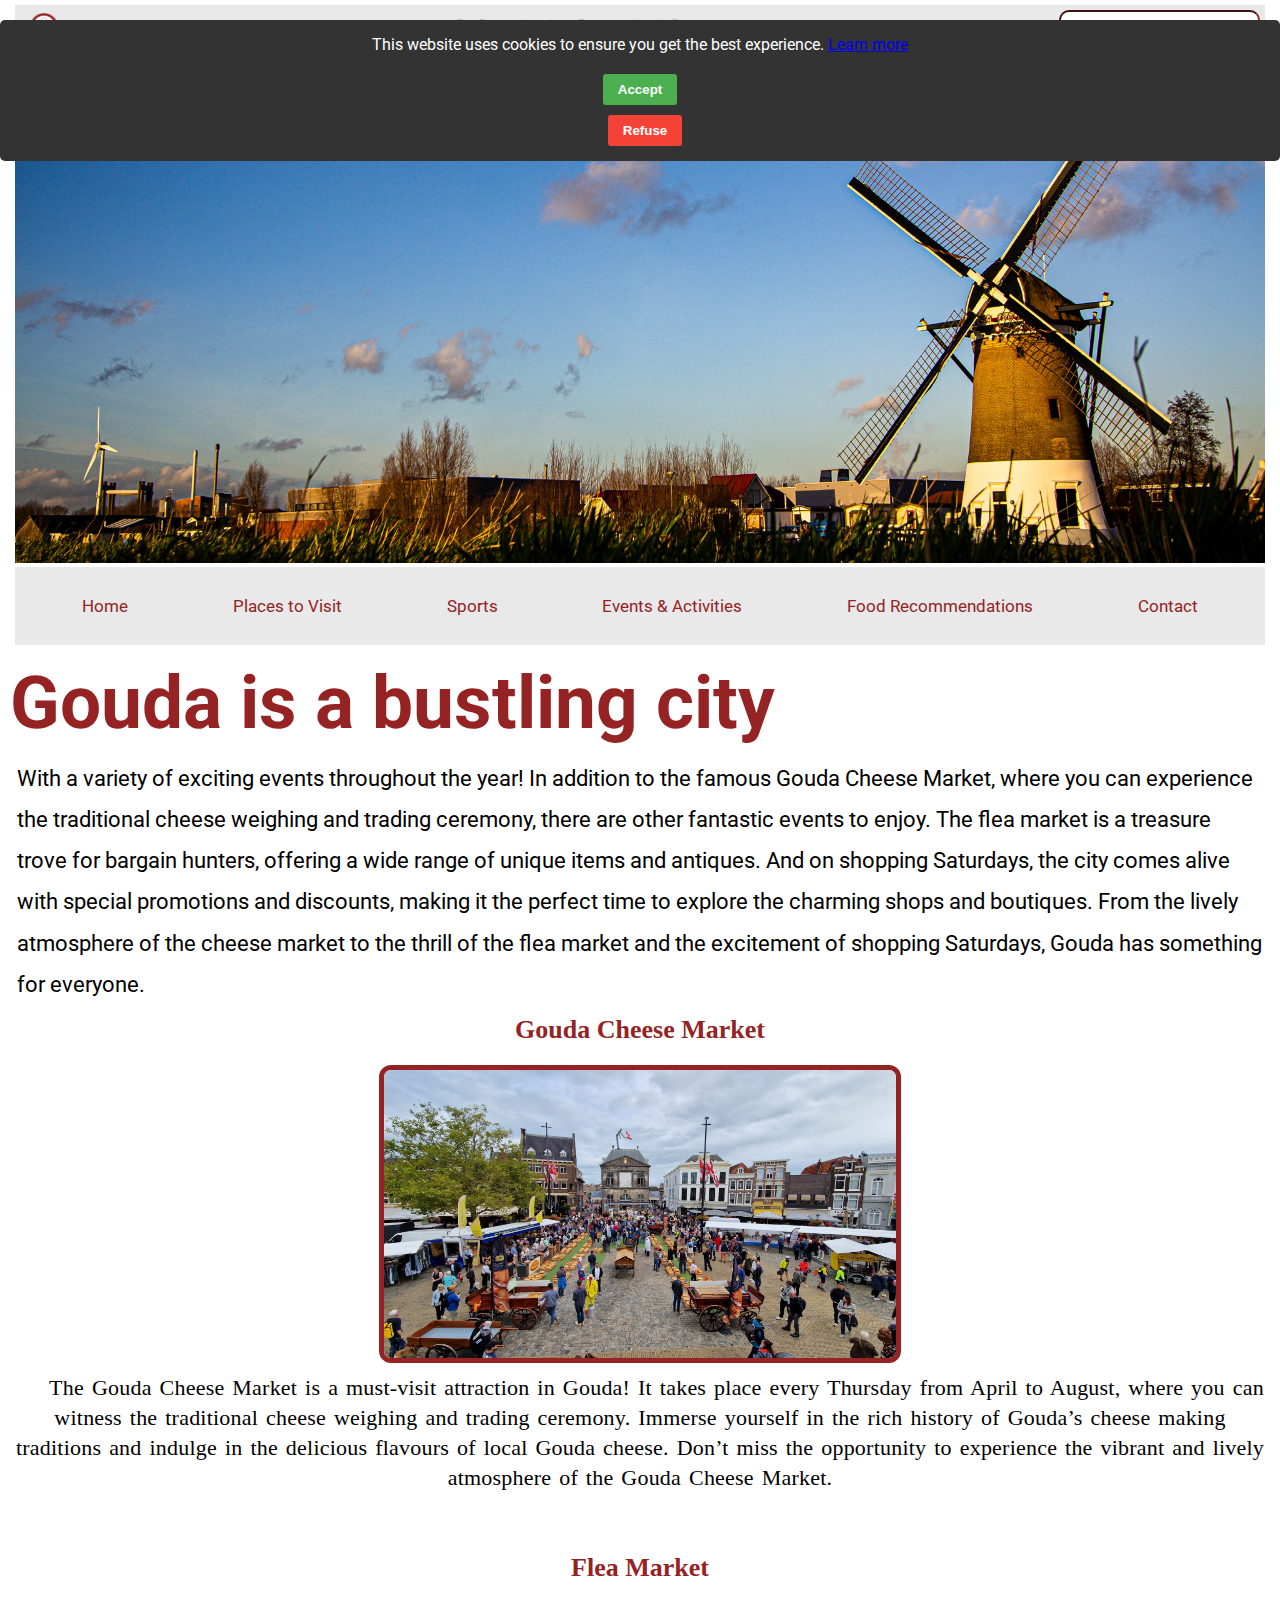
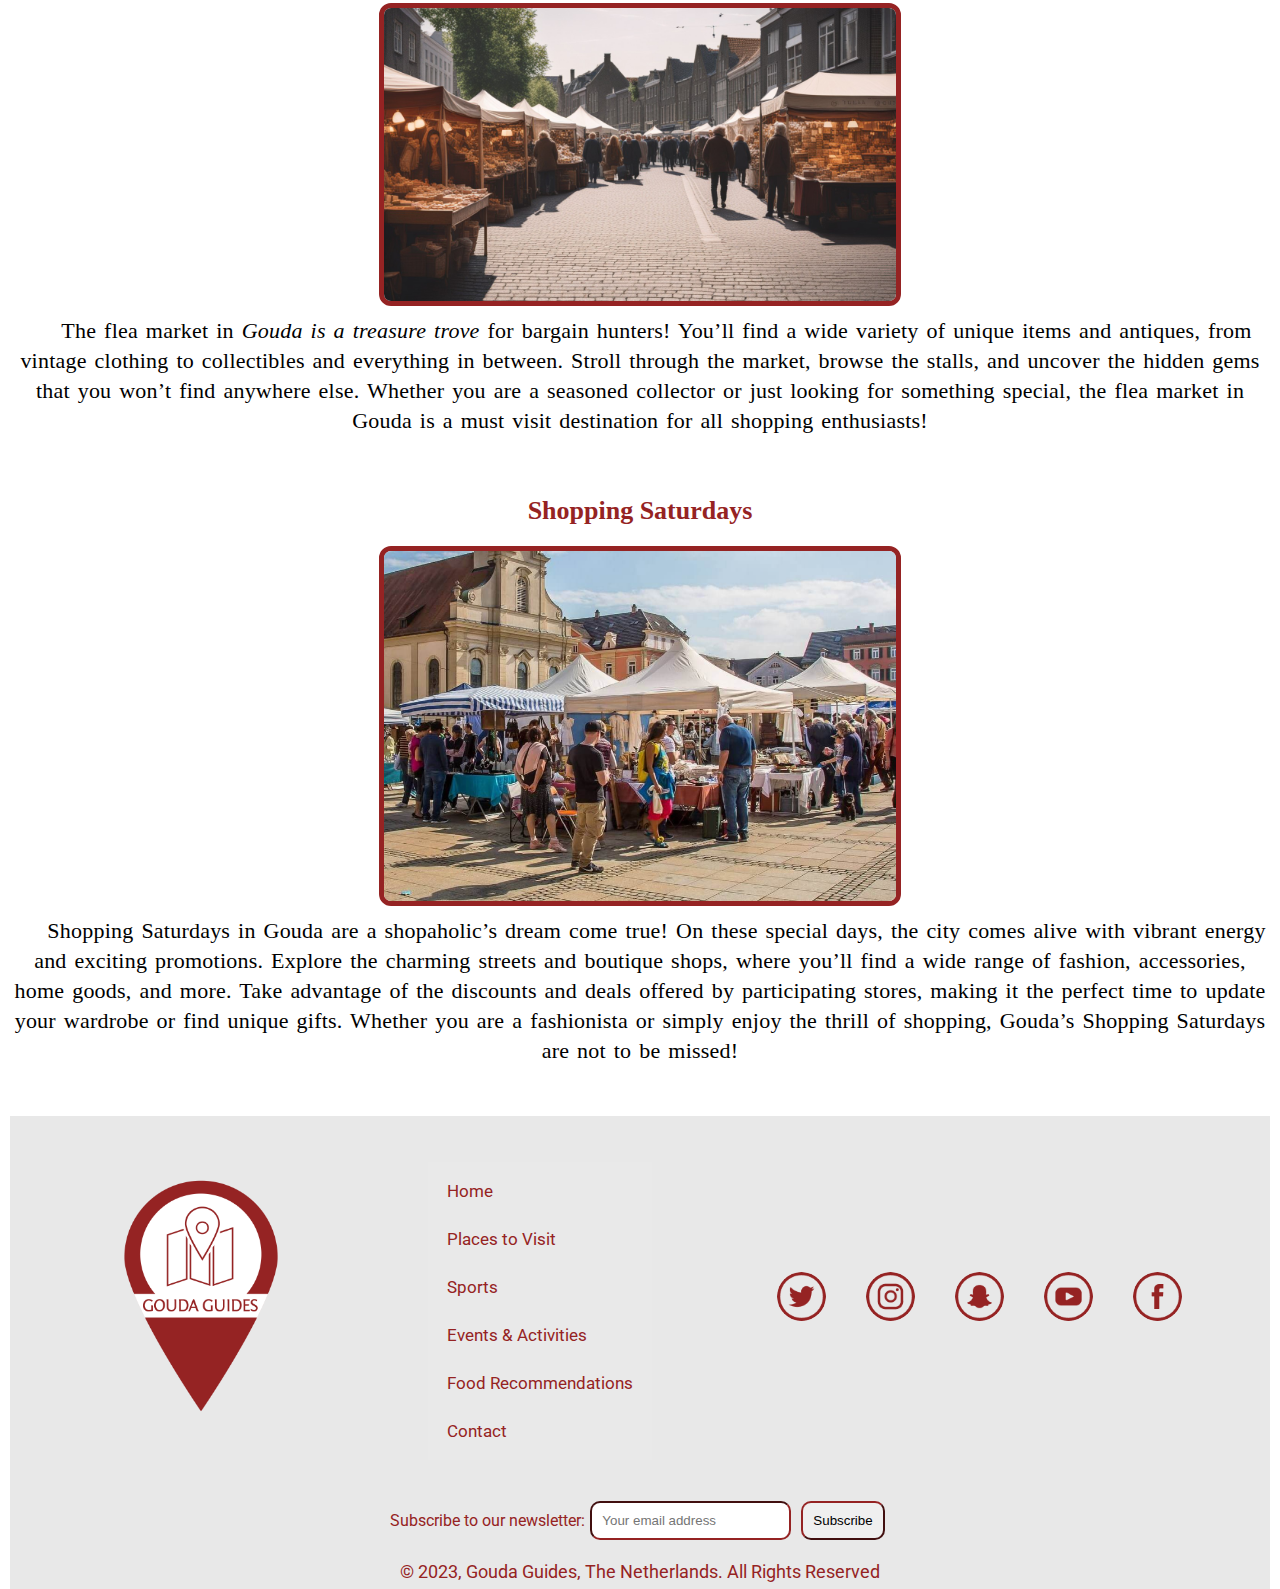
<file: activities.html>
<!DOCTYPE html>
<html lang="en">

<head>
    <meta charset="UTF-8">
    <meta name="viewport" content="width=device-width, initial-scale=1.0">
    <meta name="description" content="Gouda Guides - Your Ultimate Resource for Gouda City">
    <meta name="keywords" content="Gouda, travel, events, sports, food">
    <title>Events & Activities</title>
    <link rel="icon" type="image/jpg" href="img/flavicon_webdesign-02.png">
    <link rel="stylesheet" href="css/activities.css">
</head>


<body>
    <section id="cookie-consent">
        <p>This website uses cookies to ensure you get the best experience. <a href="#">Learn more</a></p>
        <button id="accept-btn">Accept</button>
        <button id="refuse-btn">Refuse</button>
    </section>
    <header>
        <section class="topbar">
            <img class="logo" src="img/Logo.png" alt="Website Logo">
            <img class="name" src="img/name.png" alt="Website name">
            <input type="text" placeholder="Search..">
        </section>

        <section>
            <img class="mainpic" src="img/mainpic.jpg" alt="Picture of Molen">
        </section>

        <nav>
            <ul>
                <li><a href="index.html">Home</a></li>
                <li><a href="places.html">Places to Visit</a></li>
                <li><a href="sports.html">Sports</a></li>
                <li><a href="activities.html">Events & Activities</a></li>
                <li><a href="food.html">Food Recommendations</a></li>
                <li><a href="contact.html">Contact</a></li>
            </ul>
        </nav>
    </header>


    <h1 class="mainheading">Gouda is a bustling city</h1>
    <p class="firsttext">With a variety of exciting events throughout the year! In addition to the famous Gouda Cheese
        Market, where you can experience the traditional cheese weighing and trading ceremony, there are other fantastic
        events to enjoy. The flea market is a treasure trove for bargain hunters, offering a wide range of unique items
        and antiques. And on shopping Saturdays, the city comes alive with special promotions and discounts, making it
        the perfect time to explore the charming shops and boutiques. From the lively atmosphere of the cheese market to
        the thrill of the flea market and the excitement of shopping Saturdays, Gouda has something for everyone.
    </p>

<article>
    <h2 class="semiheading">Gouda Cheese Market</h2>
    
        <img class="smallpic" src="img/20220915_113639.jpg" alt="Cheese Market Gouda">
    

    <p class="smallpictext">The Gouda Cheese Market is a must-visit attraction in Gouda! It takes place every Thursday
        from April to August, where you can witness the traditional cheese weighing and trading ceremony. Immerse
        yourself in the rich history of Gouda’s cheese making traditions and indulge in the delicious flavours of local
        Gouda cheese. Don’t miss the opportunity to experience the vibrant and lively atmosphere of the Gouda Cheese
        Market.
    </p>
</article>
<article>
    <h2 class="semiheading">Flea Market</h2>
    
        <img class="smallpic" src="img/flea-market-in-gouda.jpg" alt="Flea Market Gouda Centrum">
    

    <p class="smallpictext">The flea market in <em>Gouda is a treasure trove</em> for bargain hunters! You’ll find a wide variety
        of unique items and antiques, from vintage clothing to collectibles and everything in between. Stroll through
        the market, browse the stalls, and uncover the hidden gems that you won’t find anywhere else. Whether you are a
        seasoned collector or just looking for something special, the flea market in Gouda is a must visit destination
        for all shopping enthusiasts!
    
    </p>
</article>
    <article>
    <h2 class="semiheading">Shopping Saturdays</h2>
    
        <img class="smallpic" src="img/rommelmarkt.jpg" alt="Saturday open market in gouda">
   

    <p class="smallpictext">Shopping Saturdays in Gouda are a shopaholic’s dream come true! On these special days, the
        city comes alive with vibrant energy and exciting promotions. Explore the charming streets and boutique shops,
        where you’ll find a wide range of fashion, accessories, home goods, and more. Take advantage of the discounts
        and deals offered by participating stores, making it the perfect time to update your wardrobe or find unique
        gifts. Whether you are a fashionista or simply enjoy the thrill of shopping, Gouda’s Shopping Saturdays are not
        to be missed!
    </p>

</article>










    <footer>
        <aside class="logolinks">
            <img class="footerlogo" src="img/Logo.png" alt="Website Logo">
            <ul class="footernav">
                <li><a href="index.html">Home</a></li>
                <li><a href="places.html">Places to Visit</a></li>
                <li><a href="sports.html">Sports</a></li>
                <li><a href="activities.html">Events & Activities</a></li>
                <li><a href="food.html">Food Recommendations</a></li>
                <li><a href="contact.html">Contact</a></li>
            </ul>
            <aside class="medialogos">
                <img class="socialmedialogo" src="img/Objects-1.png" alt="Social Media Icon 1">
                <img class="socialmedialogo" src="img/Objects-2.png" alt="Social Media Icon 2">
                <img class="socialmedialogo" src="img/Objects-3.png" alt="Social Media Icon 3">
                <img class="socialmedialogo" src="img/Objects-4.png" alt="Social Media Icon 4">
                <img class="socialmedialogo" src="img/Objects.png" alt="Social Media Icon 5">
            </aside>
        </aside>
        <form class="formfooter">
            <label for="email">Subscribe to our newsletter:</label>
            <input type="email" id="email" name="email" placeholder="Your email address" required>
            <input type="submit" value="Subscribe">
        </form>
        <p class="copyrights">&#169; 2023, Gouda Guides, The Netherlands. All Rights Reserved</p>
        
    </footer>

    <script>
        document.addEventListener('DOMContentLoaded', function () {
            const cookiesMessage = document.getElementById('cookie-consent');
            const acceptBtn = document.getElementById('accept-btn');
            const refuseBtn = document.getElementById('refuse-btn');

            acceptBtn.addEventListener('click', function () {
                localStorage.setItem('cookieConsent', 'accepted');
                cookiesMessage.style.display = 'none';
            });

            refuseBtn.addEventListener('click', function () {
                // Implement your logic for refusing cookies
                alert('Cookies refused');
                cookiesMessage.style.display = 'none';
            });

            
        });
    </script>


</body>

</html>
</file>
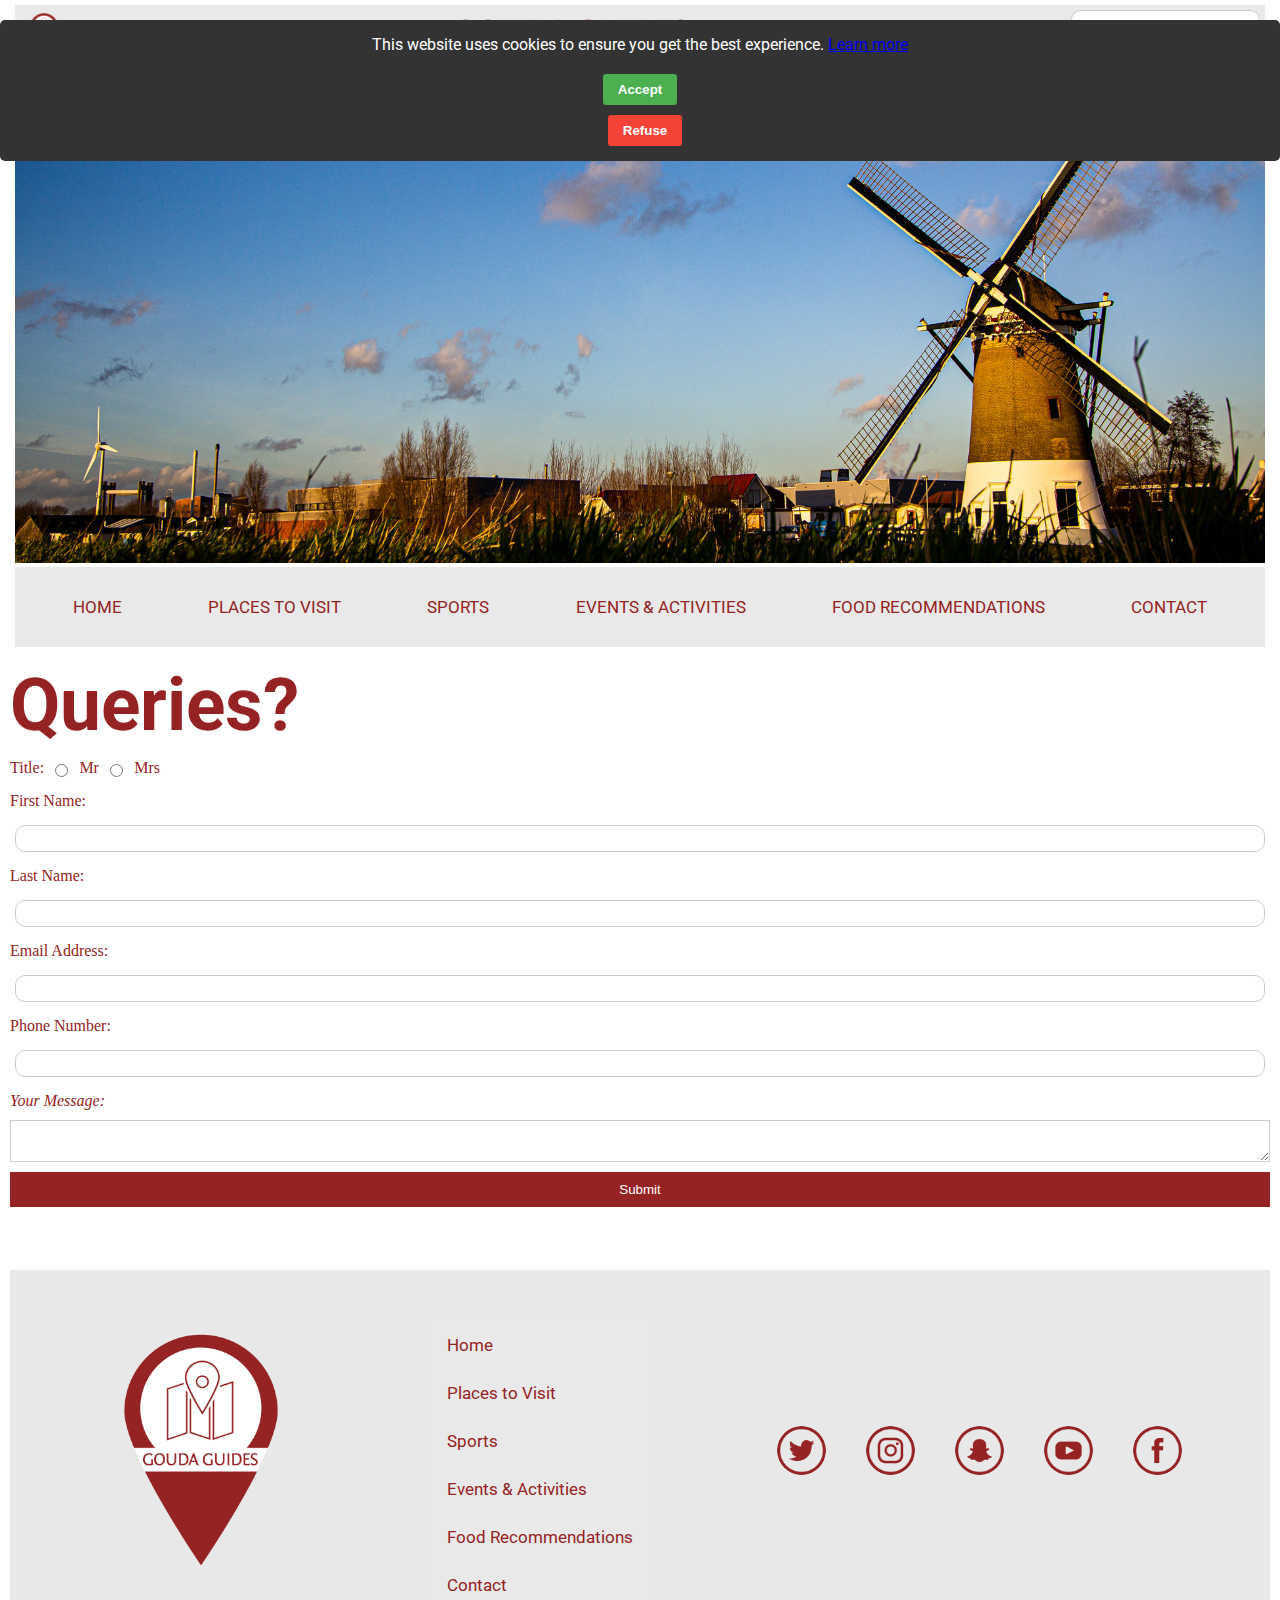
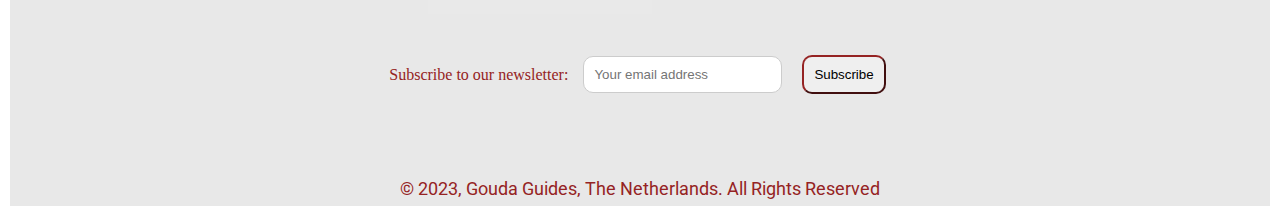
<file: contact.html>
<!DOCTYPE html>
<html lang="en">

<head>
    <meta charset="UTF-8">
    <meta name="viewport" content="width=device-width, initial-scale=1.0">
    <meta name="description" content="Gouda Guides - Your Ultimate Resource for Gouda City">
    <meta name="keywords" content="Gouda, travel, events, sports, food">
    <title>Contact</title>
    <link rel="icon" type="image/jpg" href="img/flavicon_webdesign-02.png">
    <link rel="stylesheet" href="css/contact.css">
</head>


<body>
    <section id="cookie-consent">
        <p>This website uses cookies to ensure you get the best experience. <a href="#">Learn more</a></p>
        <button id="accept-btn">Accept</button>
        <button id="refuse-btn">Refuse</button>
    </section>
    <header>
        <section class="topbar">
            <img class="logo" src="img/Logo.png" alt="Website Logo">
            <img class="name" src="img/name.png" alt="Website name">
            <input type="text" placeholder="Search..">
        </section>

        <section>
            <img class="mainpic" src="img/mainpic.jpg" alt="Picture of Molen">
        </section>

        <nav>
            <ul>
                <li><a href="index.html">Home</a></li>
                <li><a href="places.html">Places to Visit</a></li>
                <li><a href="sports.html">Sports</a></li>
                <li><a href="activities.html">Events & Activities</a></li>
                <li><a href="food.html">Food Recommendations</a></li>
                <li><a href="contact.html">Contact</a></li>
            </ul>
        </nav>
    </header>


    <h2 class="mainheading">Queries?</h2>

    
    <form method="post" action="contactresponse.html">
        
        <aside class="flex">
          <label>Title:</label>
          <input type="radio" id="mr" name="title" value="Mr">
          <label for="mr">Mr</label>
          <input type="radio" id="mrs" name="title" value="Mrs">
          <label for="mrs">Mrs</label>
        </aside>
        
        
          <label for="first-name">First Name:</label>
          <input type="text" id="first-name" name="first-name" required>
        
          <label for="last-name">Last Name:</label>
          <input type="text" id="last-name" name="last-name" required>
        
          <label for="email">Email Address:</label>
          <input type="email" id="email" name="email" required>
        
          <label for="phone">Phone Number:</label>
          <input type="tel" id="phone" name="phone">
        
          <label for="message"><em>Your Message:</em></label>
          <textarea id="message" name="message" required></textarea>
        
          <button type="submit">Submit</button>
      </form>
    
    











      <footer>
        <aside class="logolinks">
            <img class="footerlogo" src="img/Logo.png" alt="Website Logo">
            <ul class="footernav">
                <li><a href="index.html">Home</a></li>
                <li><a href="places.html">Places to Visit</a></li>
                <li><a href="sports.html">Sports</a></li>
                <li><a href="activities.html">Events & Activities</a></li>
                <li><a href="food.html">Food Recommendations</a></li>
                <li><a href="contact.html">Contact</a></li>
            </ul>
            <aside class="medialogos">
                <img class="socialmedialogo" src="img/Objects-1.png" alt="Social Media Icon 1">
                <img class="socialmedialogo" src="img/Objects-2.png" alt="Social Media Icon 2">
                <img class="socialmedialogo" src="img/Objects-3.png" alt="Social Media Icon 3">
                <img class="socialmedialogo" src="img/Objects-4.png" alt="Social Media Icon 4">
                <img class="socialmedialogo" src="img/Objects.png" alt="Social Media Icon 5">
            </aside>
        </aside>
        <form class="formfooter">
            <label for="email">Subscribe to our newsletter:</label>
            <input type="email" id="email1" name="email" placeholder="Your email address" required>
            <input type="submit" value="Subscribe">
        </form>
        <p class="copyrights">&#169; 2023, Gouda Guides, The Netherlands. All Rights Reserved</p>
        
    </footer>

    <script>
        document.addEventListener('DOMContentLoaded', function () {
            const cookiesMessage = document.getElementById('cookie-consent');
            const acceptBtn = document.getElementById('accept-btn');
            const refuseBtn = document.getElementById('refuse-btn');

            acceptBtn.addEventListener('click', function () {
                localStorage.setItem('cookieConsent', 'accepted');
                cookiesMessage.style.display = 'none';
            });

            refuseBtn.addEventListener('click', function () {
                // Implement your logic for refusing cookies
                alert('Cookies refused');
                cookiesMessage.style.display = 'none';
            });

            
        });
    </script>


</body>

</html>
</file>
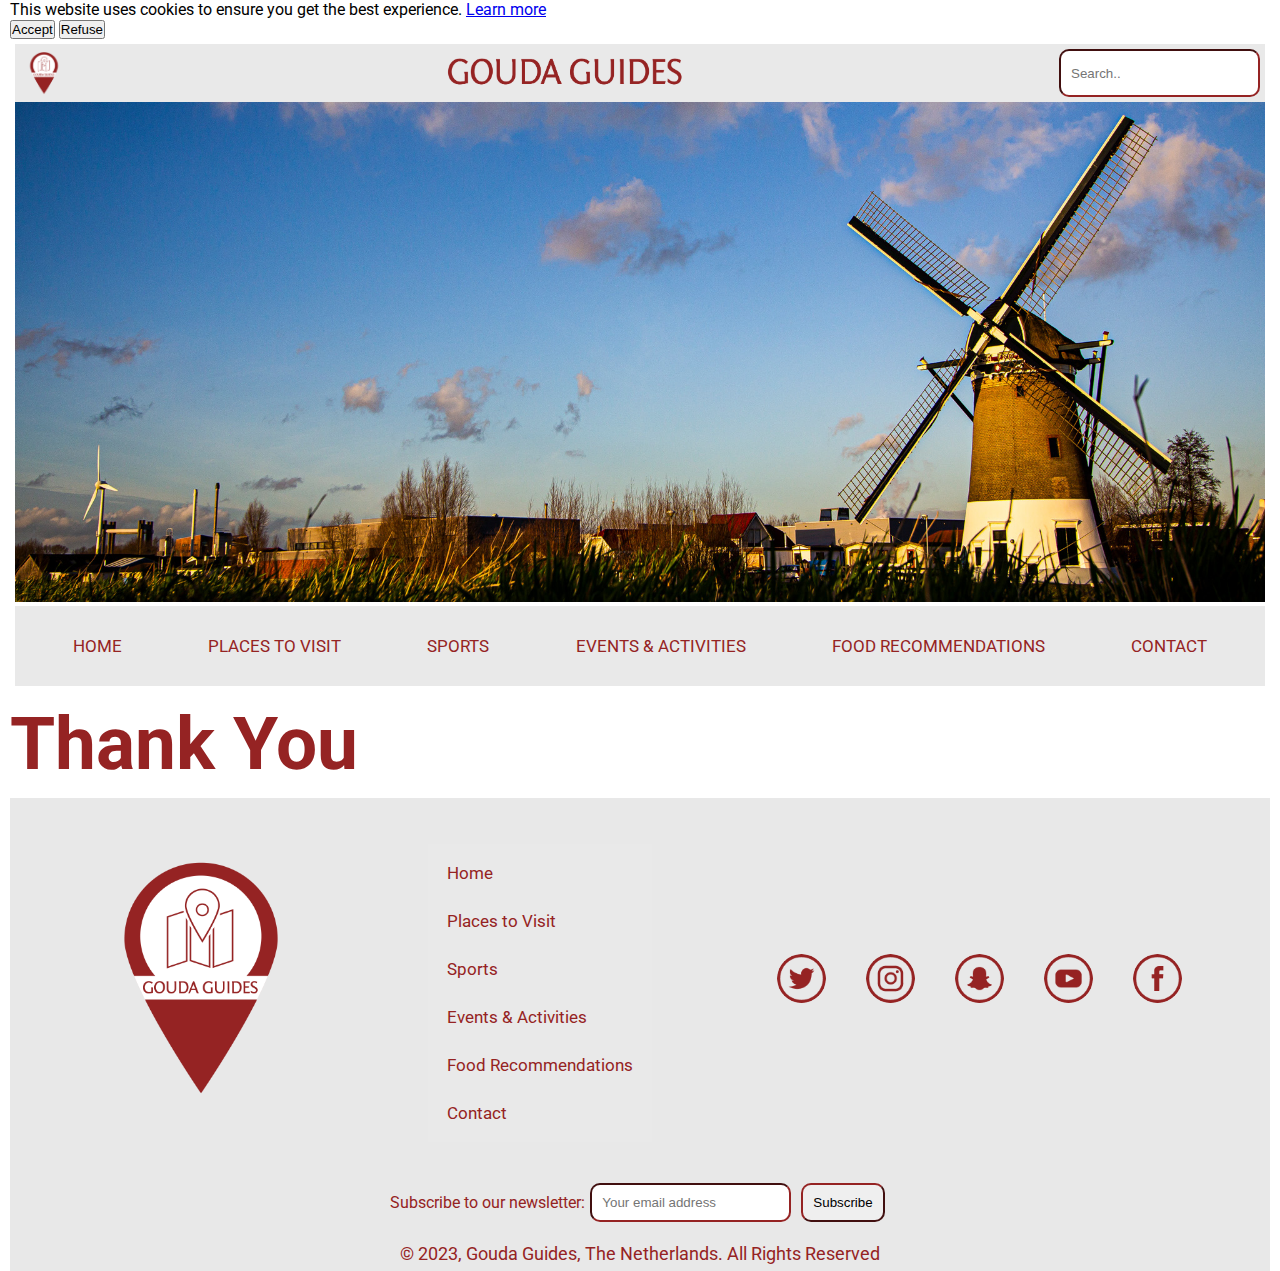
<file: contactresponse.html>
<!DOCTYPE html>
<html lang="en">

<head>
    <meta charset="UTF-8">
    <meta name="viewport" content="width=device-width, initial-scale=1.0">
    <meta name="description" content="Gouda Guides - Your Ultimate Resource for Gouda City">
    <meta name="keywords" content="Gouda, travel, events, sports, food">
    <title>Thankyou</title>
    <link rel="icon" type="image/jpg" href="img/flavicon_webdesign-02.png">
    <link rel="stylesheet" href="css/contactresponse.css">
</head>


<body>
    <section id="cookie-consent">
        <p>This website uses cookies to ensure you get the best experience. <a href="#">Learn more</a></p>
        <button id="accept-btn">Accept</button>
        <button id="refuse-btn">Refuse</button>
    </section>
    <header>
        <section class="topbar">
            <img class="logo" src="img/Logo.png" alt="Website Logo">
            <img class="name" src="img/name.png" alt="Website name">
            <input type="text" placeholder="Search..">
        </section>

        <section>
            <img class="mainpic" src="img/mainpic.jpg" alt="Picture of Molen">
        </section>

        <nav>
            <ul>
                <li><a href="index.html">Home</a></li>
                <li><a href="places.html">Places to Visit</a></li>
                <li><a href="sports.html">Sports</a></li>
                <li><a href="activities.html">Events & Activities</a></li>
                <li><a href="food.html">Food Recommendations</a></li>
                <li><a href="contact.html">Contact</a></li>
            </ul>
        </nav>
    </header>

    <h1 class="mainheading">Thank You</h2>

        <footer>
            <aside class="logolinks">
                <img class="footerlogo" src="img/Logo.png" alt="Website Logo">
                <ul class="footernav">
                    <li><a href="index.html">Home</a></li>
                    <li><a href="places.html">Places to Visit</a></li>
                    <li><a href="sports.html">Sports</a></li>
                    <li><a href="activities.html">Events & Activities</a></li>
                    <li><a href="food.html">Food Recommendations</a></li>
                    <li><a href="contact.html">Contact</a></li>
                </ul>
                <aside class="medialogos">
                    <img class="socialmedialogo" src="img/Objects-1.png" alt="Social Media Icon 1">
                    <img class="socialmedialogo" src="img/Objects-2.png" alt="Social Media Icon 2">
                    <img class="socialmedialogo" src="img/Objects-3.png" alt="Social Media Icon 3">
                    <img class="socialmedialogo" src="img/Objects-4.png" alt="Social Media Icon 4">
                    <img class="socialmedialogo" src="img/Objects.png" alt="Social Media Icon 5">
                </aside>
            </aside>
            <form class="formfooter">
                <label for="email">Subscribe to our newsletter:</label>
                <input type="email" id="email" name="email" placeholder="Your email address" required>
                <input type="submit" value="Subscribe">
            </form>
            <p class="copyrights">&#169; 2023, Gouda Guides, The Netherlands. All Rights Reserved</p>
            
        </footer>

        <script>
            document.addEventListener('DOMContentLoaded', function () {
                const cookiesMessage = document.getElementById('cookie-consent');
                const acceptBtn = document.getElementById('accept-btn');
                const refuseBtn = document.getElementById('refuse-btn');
    
                acceptBtn.addEventListener('click', function () {
                    localStorage.setItem('cookieConsent', 'accepted');
                    cookiesMessage.style.display = 'none';
                });
    
                refuseBtn.addEventListener('click', function () {
                    // Implement your logic for refusing cookies
                    alert('Cookies refused');
                    cookiesMessage.style.display = 'none';
                });
    
                
            });
        </script>


</body>

</html>
</file>
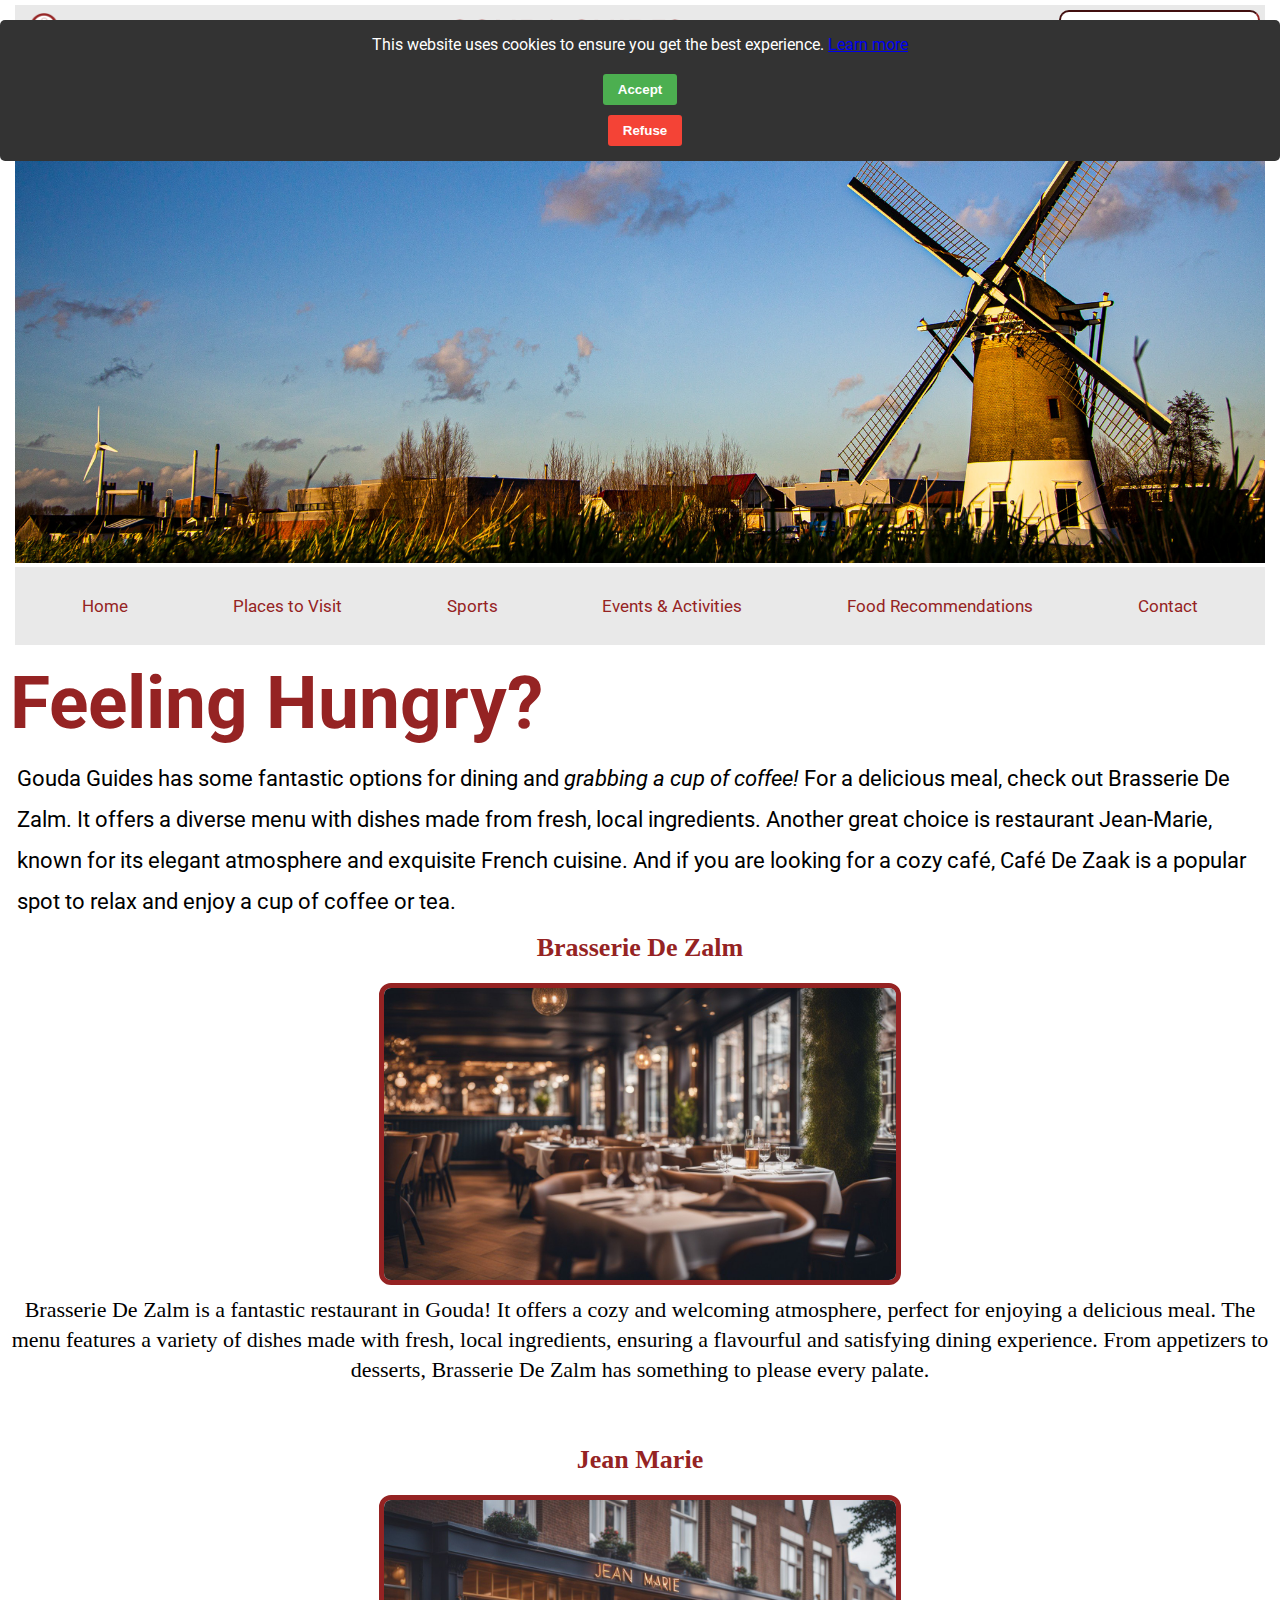
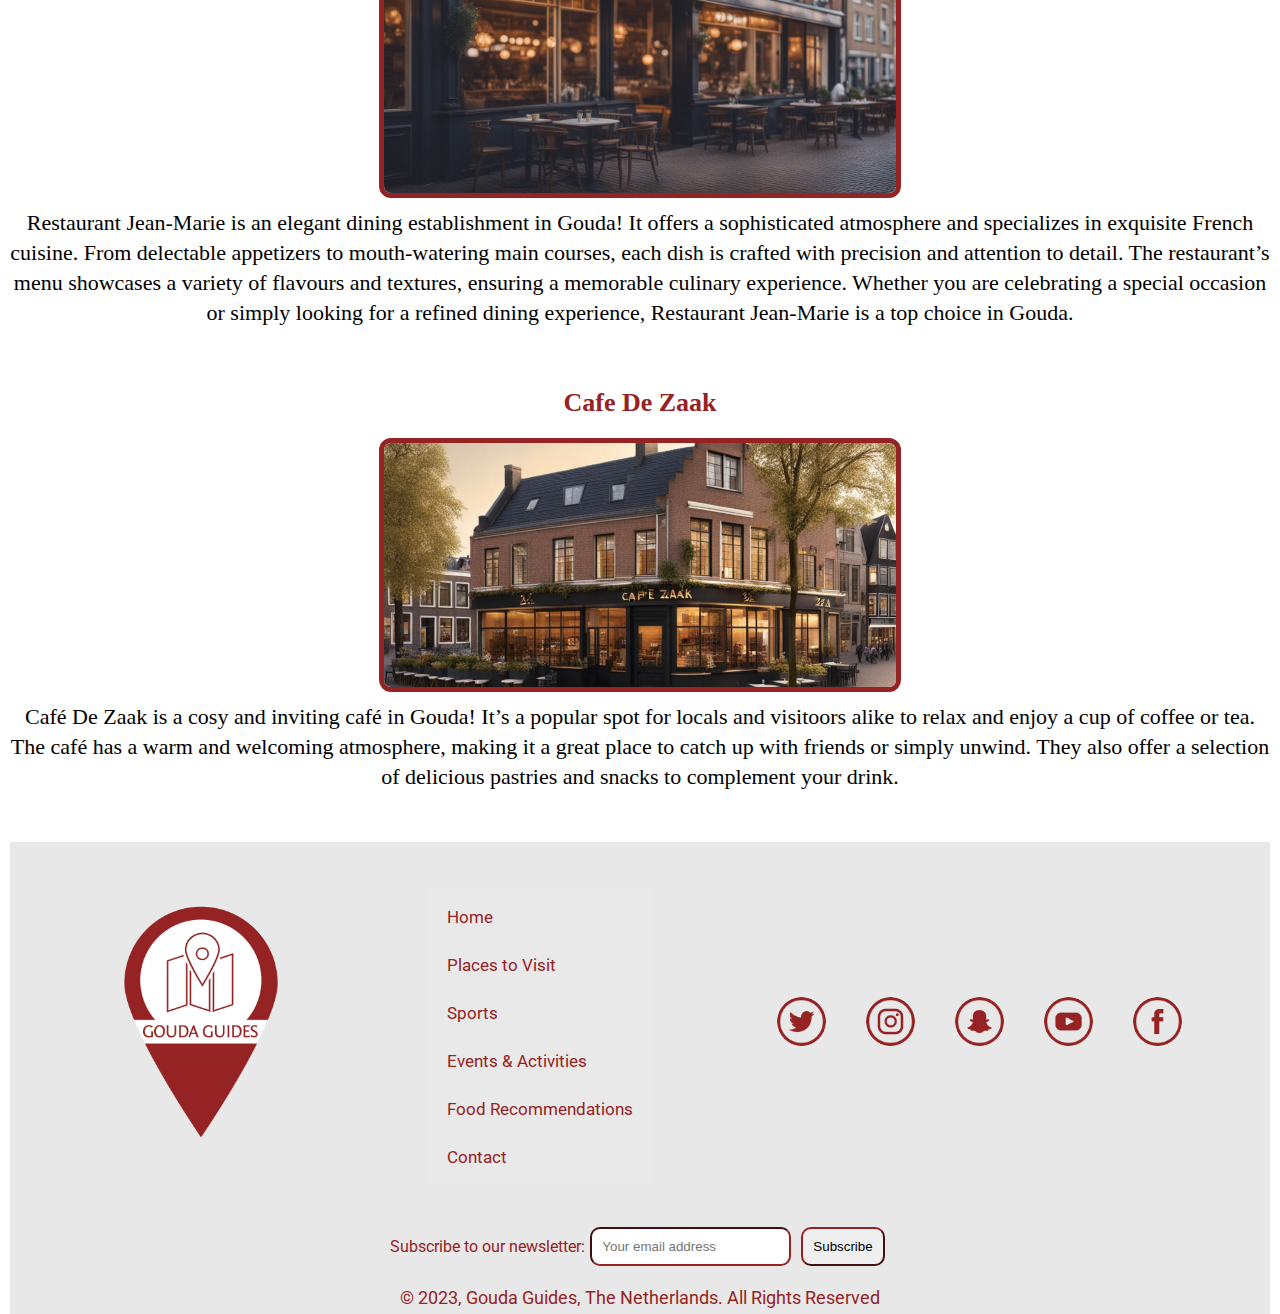
<file: food.html>
<!DOCTYPE html>
<html lang="en">

<head>
    <meta charset="UTF-8">
    <meta name="viewport" content="width=device-width, initial-scale=1.0">
    <meta name="description" content="Gouda Guides - Your Ultimate Resource for Gouda City">
    <meta name="keywords" content="Gouda, travel, events, sports, food">
    <title>Food Recommendations</title>
    <link rel="icon" type="image/jpg" href="img/flavicon_webdesign-02.png">
    <link rel="stylesheet" href="css/food.css">
</head>


<body>
    <section id="cookie-consent">
        <p>This website uses cookies to ensure you get the best experience. <a href="#">Learn more</a></p>
        <button id="accept-btn">Accept</button>
        <button id="refuse-btn">Refuse</button>
    </section>
    <header>
        <section class="topbar">
            <img class="logo" src="img/Logo.png" alt="Website Logo">
            <img class="name" src="img/name.png" alt="Website name">
            <input type="text" placeholder="Search..">
        </section>

        <section>
            <img class="mainpic" src="img/mainpic.jpg" alt="Picture of Molen">
        </section>

        <nav>
            <ul>
                <li><a href="index.html">Home</a></li>
                <li><a href="places.html">Places to Visit</a></li>
                <li><a href="sports.html">Sports</a></li>
                <li><a href="activities.html">Events & Activities</a></li>
                <li><a href="food.html">Food Recommendations</a></li>
                <li><a href="contact.html">Contact</a></li>
            </ul>
        </nav>
    </header>

    <h1 class="mainheading">Feeling Hungry?</h1>
    <p class="firsttext">Gouda Guides has some fantastic options for dining and <em>grabbing a cup of coffee!</em> For a
        delicious meal, check out Brasserie De Zalm. It offers a diverse menu with dishes made from fresh, local
        ingredients. Another great choice is restaurant Jean-Marie, known for its elegant atmosphere and exquisite
        French cuisine. And if you are looking for a cozy café, Café De Zaak is a popular spot to relax and enjoy a cup
        of coffee or tea.

    </p>

    <article>
    <h2 class="semiheading">Brasserie De Zalm</h2>
    
        <img class="smallpic" src="img/brasserie-de-zalm-restaurant-in-gouda.jpg" alt="Cafe Brasserie De Zalm">


        <p class="smallpictext">Brasserie De Zalm is a fantastic restaurant in Gouda! It offers a cozy and welcoming
            atmosphere, perfect for enjoying a delicious meal. The menu features a variety of dishes made with fresh,
            local ingredients, ensuring a flavourful and satisfying dining experience. From appetizers to desserts,
            Brasserie De Zalm has something to please every palate.
        </p>
    </article>

    <article>
    <h2 class="semiheading">Jean Marie</h2>
    
        
        <img class="smallpic" src="img/jean-marie-cafe-in-gouda.jpg" alt="Cafe Jean Marie outdoor look">
        <p class="smallpictext">Restaurant Jean-Marie is an elegant dining establishment in Gouda! It offers a
            sophisticated atmosphere and specializes in exquisite French cuisine. From delectable appetizers to
            mouth-watering main courses, each dish is crafted with precision and attention to detail. The restaurant’s
            menu showcases a variety of flavours and textures, ensuring a memorable culinary experience. Whether you are
            celebrating a special occasion or simply looking for a refined dining experience, Restaurant Jean-Marie is a
            top choice in Gouda.
        </p>



    </article>

    <article>
    <h2 class="semiheading">Cafe De Zaak</h2>
    
        <img class="smallpic" src="img/cafedezaak.png" alt="Cafe De Zaak Gouda">


        <p class="smallpictext">Café De Zaak is a cosy and inviting café in Gouda! It’s a popular spot for locals and
            visitoors alike to relax and enjoy a cup of coffee or tea. The café has a warm and welcoming atmosphere,
            making it a great place to catch up with friends or simply unwind. They also offer a selection of delicious
            pastries and snacks to complement your drink.
        </p>
    </article>











    <footer>
        <aside class="logolinks">
            <img class="footerlogo" src="img/Logo.png" alt="Website Logo">
            <ul class="footernav">
                <li><a href="index.html">Home</a></li>
                <li><a href="places.html">Places to Visit</a></li>
                <li><a href="sports.html">Sports</a></li>
                <li><a href="activities.html">Events & Activities</a></li>
                <li><a href="food.html">Food Recommendations</a></li>
                <li><a href="contact.html">Contact</a></li>
            </ul>
            <aside class="medialogos">
                <img class="socialmedialogo" src="img/Objects-1.png" alt="Social Media Icon 1">
                <img class="socialmedialogo" src="img/Objects-2.png" alt="Social Media Icon 2">
                <img class="socialmedialogo" src="img/Objects-3.png" alt="Social Media Icon 3">
                <img class="socialmedialogo" src="img/Objects-4.png" alt="Social Media Icon 4">
                <img class="socialmedialogo" src="img/Objects.png" alt="Social Media Icon 5">
            </aside>
        </aside>
        <form class="formfooter">
            <label for="email">Subscribe to our newsletter:</label>
            <input type="email" id="email" name="email" placeholder="Your email address" required>
            <input type="submit" value="Subscribe">
        </form>
        <p class="copyrights">&#169; 2023, Gouda Guides, The Netherlands. All Rights Reserved</p>
        
    </footer>


    <script>
        document.addEventListener('DOMContentLoaded', function () {
            const cookiesMessage = document.getElementById('cookie-consent');
            const acceptBtn = document.getElementById('accept-btn');
            const refuseBtn = document.getElementById('refuse-btn');

            acceptBtn.addEventListener('click', function () {
                localStorage.setItem('cookieConsent', 'accepted');
                cookiesMessage.style.display = 'none';
            });

            refuseBtn.addEventListener('click', function () {
                // Implement your logic for refusing cookies
                alert('Cookies refused');
                cookiesMessage.style.display = 'none';
            });

            
        });
    </script>

</body>

</html>
</file>
<file: css/activities.css>
/* Google Fonts */
@import url('https://fonts.googleapis.com/css2?family=Roboto:wght@400;700&display=swap');

/* Reset Styles */
* {
    margin: 0;
    padding: 0;
    box-sizing: border-box;
}

/* Body Styles */
body {
    margin-left: 10px;
    margin-right: 10px;
    font-family: 'Roboto', sans-serif;
}
/* Cookie Consent Styles */

section#cookie-consent {
    background-color: #333;
    color: #fff;
    padding: 15px;
    border-radius: 5px;
    text-align: center;
    display: flex;
    flex-direction: column;
    align-items: center;
    position: fixed;
    top: 20px; 
    left: 0;
    right: 0;
    z-index: 9999;
}

section#cookie-consent p {
    margin: 0;
    padding-bottom: 10px;
}

#accept-btn,
#refuse-btn {
    margin-top: 10px;
    padding: 8px 15px;
    border: none;
    border-radius: 3px;
    cursor: pointer;
    color: #fff;
    font-weight: bold;
    z-index: 9999;
}

#accept-btn {
    background-color: #4CAF50;
}

#refuse-btn {
    background-color: #f44336;
    margin-left: 10px;
}

/* Topbar Styles */
header {
    
    padding: 5px;
    align-items: center;
}

.topbar{
    background-color: #e9e9e9;
    display: flex;
    flex-direction: row;
    justify-content: space-between;

}
.topbar img {
    
    
    width: 3em;
    height: 3em;
    padding: 0.125em;
    margin: 5px;
    
}
.mainpic {
    width: 100%;
    height: 100%;
}

.topbar .name {
    width: 250px;
    margin: 5px;
}

input {
    padding: 10px;
    margin: 5px;
    border-radius: 10px;
    border-color: #952323;
}

/* Navigation Styles */
nav ul {
    background-color: #e9e9e9;
    padding: 15px;
    list-style-type: none;
    overflow: hidden;
    
    display: flex;
    justify-content: space-around;
   
}

nav li a:visited  {
    color: #952323;
    text-align: left;
    padding: 0.875em;
    text-decoration: none;
    font-size: 1.063em;
    text-transform: uppercase;
}

nav li a:hover {
    background-color: #952323;
    color: white;
}


ul {
    list-style-type: none;
    overflow: hidden;
    background-color: #e9e9e9;
    display: flex;
    flex-direction: row;
    justify-content: space-around;
    padding: 5px;
   
}

li a {
   

    display: flex;
    flex-direction: row;
    color: #952323;
    text-align: left;
    padding: 14px 14px;
    text-decoration: none;
    font-size: 17px;
}

li a:hover {
    
    display: block;
    text-align: center;
    width: 100%;
    padding: 14px;
    background-color: #952323;
    color: white;
}

/* Main Heading Styles */
.mainheading {
    color: #952323;
    text-align: left;
    font-size: 4.56em;
    font-weight: 700;
    line-height: 1.2;
    margin-top: 10px;
    margin-bottom: 10px;
}

/* Main Heading Styles */
.mainheading {
    color: #952323;
    text-align: left;
    font-size: 4.56em;
    font-weight: 700;
    line-height: 1.2;
    margin-top: 10px;
    margin-bottom: 10px;
}

/* First Text Styles */
.firsttext {
    margin: 0 0.3125em;
    color: #000;
    text-align: left;
    font-size: 1.375em;
    font-weight: 400;
    line-height: 1.875;
}



.secondtext {
    margin-top: 50px;
    margin-bottom: 80px;
    height: 57px;
    flex-shrink: 0;
    color: #000;
    text-align: justify;
    font-family: Century Gothic;
    font-size: 22px;
    font-style: normal;
    font-weight: 400;
    line-height: 30px;
}



article {
    display: flex;
    flex-direction: column;
    flex-shrink: 0;
    align-items: center;
    justify-content: space-between;
}

.semiheading {
    margin-top: 10px;
    margin-bottom: 10px;
    color: #952323;
    text-align: center;
    font-family: Century Gothic;
    font-size: 26px;
    font-style: normal;
    font-weight: 700;
    line-height: 30px;
}


.smallpic {
    margin: 0.625em;
    width: 100%;
    max-width: 32.625em;
    height: auto;
    border-radius: 12px;
    border: 5px solid #952323;
    
    
}



.smallpictext {
    margin-bottom: 50px;
    
    color: #000;
    text-align: center;
    font-family: Century Gothic;
    font-size: 22px;
    font-style: normal;
    font-weight: 400;
    line-height: 30px;
    letter-spacing: 0.01em;
    text-indent: 1.5em;
    word-spacing: 0.1em;
}

.lasttext {
    margin-top: 80px;
    margin-bottom: 80px;
    color: #000;
    font-family: Century Gothic;
    font-size: 22px;
    font-style: normal;
    font-weight: 400;
    line-height: 30px;
}

/* Footer Styles */
footer {
    background-color: #e8e8e8;
    height: auto;
}

/* Footer Logo Styles */
.logolinks {
    display: flex;
    justify-content: space-around;
    align-items: center;
    padding: 1rem;
}

.footerlogo {
    width: 15.375em;
    height: 15.375em;
    border-radius: 0.75em;
}

/* Footer Navigation Styles */
.footernav {
    display: flex;
    flex-direction: column;
    justify-content: left;
    margin-top: 1.875em;
    list-style-type: none;
    background-color: #e9e9e9;
}



/* Copyrights Styles */
.copyrights {
    
    text-align: center;
    color: #952323;
    font-size: 1.125em;
    font-weight: 400;
    line-height: 1.875;
}

/* Media Logos Styles */
.medialogos {
    display: flex;
    justify-content: center;
    align-items: center;
    margin: 1.875em 0;
}

/* Social Media Logo Styles */
.socialmedialogo {
    margin: 0.625em;
    padding: 0.625em;
    width: 4.3125em;
    height: 4.3125em;
    border-radius: 50%;
}
.formfooter {
    display: flex;
    flex-direction: row;
    align-items: center;
    justify-content: center;
    text-align: center;
    margin-top: 20px;
}


.formfooter label {
    color: #952323;
    margin-bottom: 10px;
}

.formfooter input {
    padding: 10px;
    margin-bottom: 15px;
}

/* Responsive Styles */
@media screen and (max-width: 800px) {
    body {
        margin: 0.3125em;
    }

    header {
        flex-direction: column;
        align-items: flex-start;
    }

    .topbar input {
        display: none;
    }

    nav ul {
        flex-direction: column;
    }

    article, ul {
        display: flex;
        flex-direction: column;
        
    }

    .smallpictext {
        width: 100%;
    }

    footer {
        display: flex;
        flex-direction: column;
    }

    .socialmedialogo {
        display: none;
    }
}
</file>
<file: css/contact.css>
/* Google Fonts */
@import url('https://fonts.googleapis.com/css2?family=Roboto:wght@400;700&display=swap');

/* Reset Styles */
* {
    margin: 0;
    padding: 0;
    box-sizing: border-box;
}

/* Body Styles */
body {
    margin-left: 10px;
    margin-right: 10px;
    font-family: 'Roboto', sans-serif;
}
/* Cookie Consent Styles */

section#cookie-consent {
    background-color: #333;
    color: #fff;
    padding: 15px;
    border-radius: 5px;
    text-align: center;
    display: flex;
    flex-direction: column;
    align-items: center;
    position: fixed;
    top: 20px; 
    left: 0;
    right: 0;
    z-index: 9999;
}

section#cookie-consent p {
    margin: 0;
    padding-bottom: 10px;
}

#accept-btn,
#refuse-btn {
    margin-top: 10px;
    padding: 8px 15px;
    border: none;
    border-radius: 3px;
    cursor: pointer;
    color: #fff;
    font-weight: bold;
    z-index: 9999;
}

#accept-btn {
    background-color: #4CAF50;
}

#refuse-btn {
    background-color: #f44336;
    margin-left: 10px;
}

/* Topbar Styles */
header {
    
    padding: 5px;
    align-items: center;
}

.topbar{
    background-color: #e9e9e9;
    display: flex;
    flex-direction: row;
    justify-content: space-between;

}
.topbar img {
    
    
    width: 3em;
    height: 3em;
    padding: 0.125em;
    margin: 5px;
    
}
.mainpic {
    width: 100%;
    height: 100%;
}

.topbar .name {
    width: 250px;
    margin: 5px;
}

input {
    padding: 10px;
    margin: 5px;
    border-radius: 10px;
    border-color: #952323;
}

/* Navigation Styles */
nav ul {
    background-color: #e9e9e9;
    padding: 15px;
    list-style-type: none;
    overflow: hidden;
    
    display: flex;
    justify-content: space-around;
   
}

nav li a {
    color: #952323;
    text-align: left;
    padding: 0.875em;
    text-decoration: none;
    font-size: 1.063em;
    text-transform: uppercase;
}

nav li a:hover {
    background-color: #952323;
    color: white;
}


ul {
    list-style-type: none;
    overflow: hidden;
    background-color: #e9e9e9;
    display: flex;
    flex-direction: row;
    justify-content: space-around;
    padding: 5px;
   
}

li a {
   

    display: flex;
    flex-direction: row;
    color: #952323;
    text-align: left;
    padding: 14px 14px;
    text-decoration: none;
    font-size: 17px;
}

li a:hover {
    
    display: block;
    text-align: center;
    width: 100%;
    padding: 14px;
    background-color: #952323;
    color: white;
}

/* Main Heading Styles */
.mainheading {
    color: #952323;
    text-align: left;
    font-size: 4.56em;
    font-weight: 700;
    line-height: 1.2;
    margin-top: 10px;
    margin-bottom: 10px;
}





form {
    display: grid;
    gap: 10px;
    margin-bottom: 5%;
  }
  
  label {
    font-weight: normal;
    font-family: Century Gothic;
    color: #952323;
  }
  
  input[type="radio"],
  input[type="text"],
  input[type="email"],
  input[type="tel"],
  textarea {
    
    padding: 5px;
    border: 1px solid #ccc;
    
  }

  .flex {
    display: flex;
    width: 150px;
    justify-content: space-between;
  }
  

  
  
  button[type="submit"] {
    background-color: #952323;
    color: white;
    padding: 10px 20px;
    border: none;
    cursor: pointer;
    width: 100%;
  }

  

/* Footer Styles */
footer {
    background-color: #e8e8e8;
    height: auto;
}

/* Footer Logo Styles */
.logolinks {
    display: flex;
    justify-content: space-around;
    align-items: center;
    padding: 1rem;
}

.footerlogo {
    width: 15.375em;
    height: 15.375em;
    border-radius: 0.75em;
}

/* Footer Navigation Styles */
.footernav {
    display: flex;
    flex-direction: column;
    justify-content: left;
    margin-top: 1.875em;
    list-style-type: none;
    background-color: #e9e9e9;
}



/* Copyrights Styles */
.copyrights {
    
    text-align: center;
    color: #952323;
    font-size: 1.125em;
    font-weight: 400;
    line-height: 1.875;
}

/* Media Logos Styles */
.medialogos {
    display: flex;
    justify-content: center;
    align-items: center;
    margin: 1.875em 0;
}

/* Social Media Logo Styles */
.socialmedialogo {
    margin: 0.625em;
    padding: 0.625em;
    width: 4.3125em;
    height: 4.3125em;
    border-radius: 50%;
}
.formfooter {
    display: flex;
    flex-direction: row;
    align-items: center;
    justify-content: center;
    text-align: center;
    margin-top: 20px;
}


.formfooter label {
    color: #952323;
    margin-bottom: 10px;
}

.formfooter input {
    padding: 10px;
    margin-bottom: 15px;
}

/* Responsive Styles */
@media screen and (max-width: 800px) {
    body {
        margin: 0.3125em;
    }

    header {
        flex-direction: column;
        align-items: flex-start;
    }

    .topbar input {
        display: none;
    }

    nav ul {
        flex-direction: column;
    }

    article, ul {
        display: flex;
        flex-direction: column;
        
    }

    .smallpictext {
        width: 100%;
    }

    footer {
        display: flex;
        flex-direction: column;
    }

    .socialmedialogo {
        display: none;
    }
}
</file>
<file: css/contactresponse.css>
/* Google Fonts */
@import url('https://fonts.googleapis.com/css2?family=Roboto:wght@400;700&display=swap');

/* Reset Styles */
* {
    margin: 0;
    padding: 0;
    box-sizing: border-box;
}

/* Body Styles */
body {
    margin-left: 10px;
    margin-right: 10px;
    font-family: 'Roboto', sans-serif;
}

/* Topbar Styles */
header {
    
    padding: 5px;
    align-items: center;
}

.topbar{
    background-color: #e9e9e9;
    display: flex;
    flex-direction: row;
    justify-content: space-between;

}
.topbar img {
    
    
    width: 3em;
    height: 3em;
    padding: 0.125em;
    margin: 5px;
    
}
.mainpic {
    width: 100%;
    height: 100%;
}

.topbar .name {
    width: 250px;
    margin: 5px;
}

input {
    padding: 10px;
    margin: 5px;
    border-radius: 10px;
    border-color: #952323;
}

/* Navigation Styles */
nav ul {
    background-color: #e9e9e9;
    padding: 15px;
    list-style-type: none;
    overflow: hidden;
    
    display: flex;
    justify-content: space-around;
   
}

nav li a {
    color: #952323;
    text-align: left;
    padding: 0.875em;
    text-decoration: none;
    font-size: 1.063em;
    text-transform: uppercase;
}

nav li a:hover {
    background-color: #952323;
    color: white;
}


ul {
    list-style-type: none;
    overflow: hidden;
    background-color: #e9e9e9;
    display: flex;
    flex-direction: row;
    justify-content: space-around;
    padding: 5px;
   
}

li a {
   

    display: flex;
    flex-direction: row;
    color: #952323;
    text-align: left;
    padding: 14px 14px;
    text-decoration: none;
    font-size: 17px;
}

li a:hover {
    
    display: block;
    text-align: center;
    width: 100%;
    padding: 14px;
    background-color: #952323;
    color: white;
}

/* Main Heading Styles */
.mainheading {
    color: #952323;
    text-align: left;
    font-size: 4.56em;
    font-weight: 700;
    line-height: 1.2;
    margin-top: 10px;
    margin-bottom: 10px;
}






  

/* Footer Styles */
footer {
    background-color: #e8e8e8;
    height: auto;
}

/* Footer Logo Styles */
.logolinks {
    display: flex;
    justify-content: space-around;
    align-items: center;
    padding: 1rem;
}

.footerlogo {
    width: 15.375em;
    height: 15.375em;
    border-radius: 0.75em;
}

/* Footer Navigation Styles */
.footernav {
    display: flex;
    flex-direction: column;
    justify-content: left;
    margin-top: 1.875em;
    list-style-type: none;
    background-color: #e9e9e9;
}



/* Copyrights Styles */
.copyrights {
    
    text-align: center;
    color: #952323;
    font-size: 1.125em;
    font-weight: 400;
    line-height: 1.875;
}

/* Media Logos Styles */
.medialogos {
    display: flex;
    justify-content: center;
    align-items: center;
    margin: 1.875em 0;
}

/* Social Media Logo Styles */
.socialmedialogo {
    margin: 0.625em;
    padding: 0.625em;
    width: 4.3125em;
    height: 4.3125em;
    border-radius: 50%;
}
.formfooter {
    display: flex;
    flex-direction: row;
    align-items: center;
    justify-content: center;
    text-align: center;
    margin-top: 20px;
}


.formfooter label {
    color: #952323;
    margin-bottom: 10px;
}

.formfooter input {
    padding: 10px;
    margin-bottom: 15px;
}

/* Responsive Styles */
@media screen and (max-width: 800px) {
    body {
        margin: 0.3125em;
    }

    header {
        flex-direction: column;
        align-items: flex-start;
    }

    .topbar input {
        display: none;
    }

    nav ul {
        flex-direction: column;
    }

    article, ul {
        display: flex;
        flex-direction: column;
        
    }

    .smallpictext {
        width: 100%;
    }

    footer {
        display: flex;
        flex-direction: column;
    }

    .socialmedialogo {
        display: none;
    }
}
</file>
<file: css/food.css>
/* Google Fonts */
@import url('https://fonts.googleapis.com/css2?family=Roboto:wght@400;700&display=swap');

/* Reset Styles */
* {
    margin: 0;
    padding: 0;
    box-sizing: border-box;
}

/* Body Styles */
body {
    margin-left: 10px;
    margin-right: 10px;
    font-family: 'Roboto', sans-serif;
}
/* Cookie Consent Styles */

section#cookie-consent {
    background-color: #333;
    color: #fff;
    padding: 15px;
    border-radius: 5px;
    text-align: center;
    display: flex;
    flex-direction: column;
    align-items: center;
    position: fixed;
    top: 20px; 
    left: 0;
    right: 0;
    z-index: 9999;
}

section#cookie-consent p {
    margin: 0;
    padding-bottom: 10px;
}

#accept-btn,
#refuse-btn {
    margin-top: 10px;
    padding: 8px 15px;
    border: none;
    border-radius: 3px;
    cursor: pointer;
    color: #fff;
    font-weight: bold;
    z-index: 9999;
}

#accept-btn {
    background-color: #4CAF50;
}

#refuse-btn {
    background-color: #f44336;
    margin-left: 10px;
}

/* Topbar Styles */
header {
    
    padding: 5px;
    align-items: center;
}

.topbar{
    background-color: #e9e9e9;
    display: flex;
    flex-direction: row;
    justify-content: space-between;

}
.topbar img {
    
    
    width: 3em;
    height: 3em;
    padding: 0.125em;
    margin: 5px;
    
}
.mainpic {
    width: 100%;
    height: 100%;
}

.topbar .name {
    width: 250px;
    margin: 5px;
}

input {
    padding: 10px;
    margin: 5px;
    border-radius: 10px;
    border-color: #952323;
}

/* Navigation Styles */
nav ul {
    background-color: #e9e9e9;
    padding: 15px;
    list-style-type: none;
    overflow: hidden;
    
    display: flex;
    justify-content: space-around;
   
}

nav li a:visited  {
    color: #952323;
    text-align: left;
    padding: 0.875em;
    text-decoration: none;
    font-size: 1.063em;
    text-transform: uppercase;
}

nav li a:hover {
    background-color: #952323;
    color: white;
}


ul {
    list-style-type: none;
    overflow: hidden;
    background-color: #e9e9e9;
    display: flex;
    flex-direction: row;
    justify-content: space-around;
    padding: 5px;
   
}

li a {
   

    display: flex;
    flex-direction: row;
    color: #952323;
    text-align: left;
    padding: 14px 14px;
    text-decoration: none;
    font-size: 17px;
}

li a:hover {
    
    display: block;
    text-align: center;
    width: 100%;
    padding: 14px;
    background-color: #952323;
    color: white;
}

.mainheading {
    color: #952323;
    text-align: left;
    font-size: 4.56em;
    font-weight: 700;
    line-height: 1.2;
    margin-top: 10px;
    margin-bottom: 10px;
}

/* First Text Styles */
.firsttext {
    margin: 0 0.3125em;
    color: #000;
    text-align: left;
    font-size: 1.375em;
    font-weight: 400;
    line-height: 1.875;
}



.secondtext {
    margin-top: 50px;
    margin-bottom: 80px;
    height: 57px;
    flex-shrink: 0;
    color: #000;
    text-align: justify;
    font-family: Century Gothic;
    font-size: 22px;
    font-style: normal;
    font-weight: 400;
    line-height: 30px;
}



article {
    display: flex;
    flex-direction: column;
    flex-shrink: 0;
    align-items: center;
    justify-content: space-between;
}

.semiheading {
    margin-top: 10px;
    margin-bottom: 10px;
    color: #952323;
    text-align: center;
    font-family: Century Gothic;
    font-size: 26px;
    font-style: normal;
    font-weight: 700;
    line-height: 30px;
}


.smallpic {
    margin: 0.625em;
    width: 100%;
    max-width: 32.625em;
    height: auto;
    border-radius: 12px;
    border: 5px solid #952323;
    
    
}



.smallpictext {
    margin-bottom: 50px;
    
    color: #000;
    text-align: center;
    font-family: Century Gothic;
    font-size: 22px;
    font-style: normal;
    font-weight: 400;
    line-height: 30px;
}

.lasttext {
    margin-top: 80px;
    margin-bottom: 80px;
    color: #000;
    font-family: Century Gothic;
    font-size: 22px;
    font-style: normal;
    font-weight: 400;
    line-height: 30px;
    letter-spacing: 0.01em;
    text-indent: 1.5em;
    word-spacing: 0.1em;
}

/* Footer Styles */
footer {
    background-color: #e8e8e8;
    height: auto;
}

/* Footer Logo Styles */
.logolinks {
    display: flex;
    justify-content: space-around;
    align-items: center;
    padding: 1rem;
}

.footerlogo {
    width: 15.375em;
    height: 15.375em;
    border-radius: 0.75em;
}

/* Footer Navigation Styles */
.footernav {
    display: flex;
    flex-direction: column;
    justify-content: left;
    margin-top: 1.875em;
    list-style-type: none;
    background-color: #e9e9e9;
}



/* Copyrights Styles */
.copyrights {
    
    text-align: center;
    color: #952323;
    font-size: 1.125em;
    font-weight: 400;
    line-height: 1.875;
}

/* Media Logos Styles */
.medialogos {
    display: flex;
    justify-content: center;
    align-items: center;
    margin: 1.875em 0;
}

/* Social Media Logo Styles */
.socialmedialogo {
    margin: 0.625em;
    padding: 0.625em;
    width: 4.3125em;
    height: 4.3125em;
    border-radius: 50%;
}
.formfooter {
    display: flex;
    flex-direction: row;
    align-items: center;
    justify-content: center;
    text-align: center;
    margin-top: 20px;
}


.formfooter label {
    color: #952323;
    margin-bottom: 10px;
}

.formfooter input {
    padding: 10px;
    margin-bottom: 15px;
}

/* Responsive Styles */
@media screen and (max-width: 800px) {
    body {
        margin: 0.3125em;
    }

    header {
        flex-direction: column;
        align-items: flex-start;
    }

    .topbar input {
        display: none;
    }

    nav ul {
        flex-direction: column;
    }

    article, ul {
        display: flex;
        flex-direction: column;
        
    }

    .smallpictext {
        width: 100%;
    }

    footer {
        display: flex;
        flex-direction: column;
    }

    .socialmedialogo {
        display: none;
    }
}
</file>
